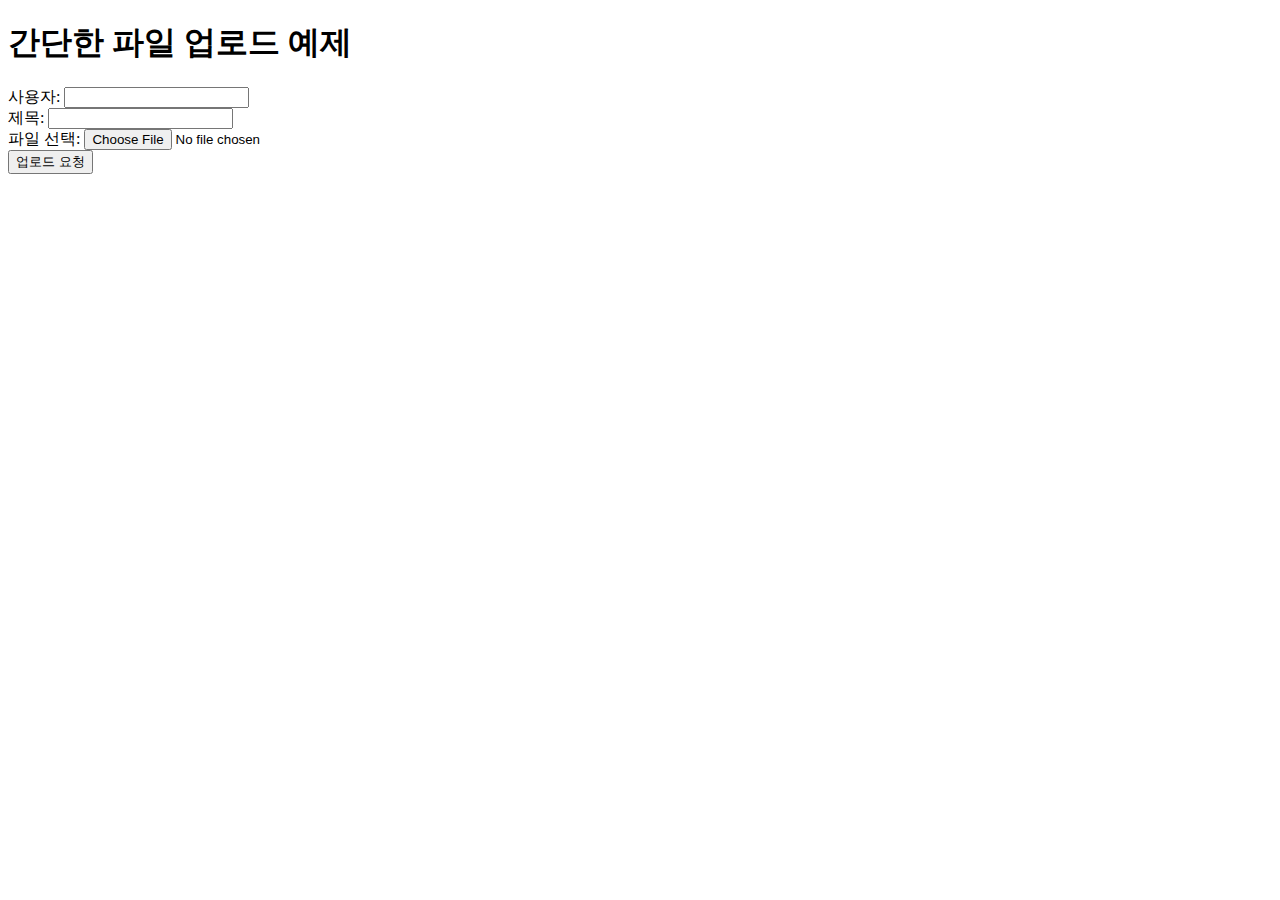
<file: ShoppingMall/WebContent/basic.html>
<!DOCTYPE html PUBLIC "-//W3C//DTD HTML 4.01 Transitional//EN" "http://www.w3.org/TR/html4/loose.dtd">
<html>
<head>
<meta http-equiv="Content-Type" content="text/html; charset=UTF-8">
<title>간단한 파일 업로드 예제</title>
</head>
<body>
<!-- 파일 업로드시 <form>태그에 enctype속성의 값으로  multipart/form-data 작성 필요!-->
	<h1>간단한 파일 업로드 예제</h1>
	<form action="basic.jsp" method="post" enctype="multipart/form-data">
		사용자: <input type="text" name="user"><br>
		제목: <input type="text" name="title"><br>
		파일 선택: <input type="file" name="upFile"/><br>
		<input type="submit" value="업로드 요청"/>
	</form>

</body>
</html>
</file>
